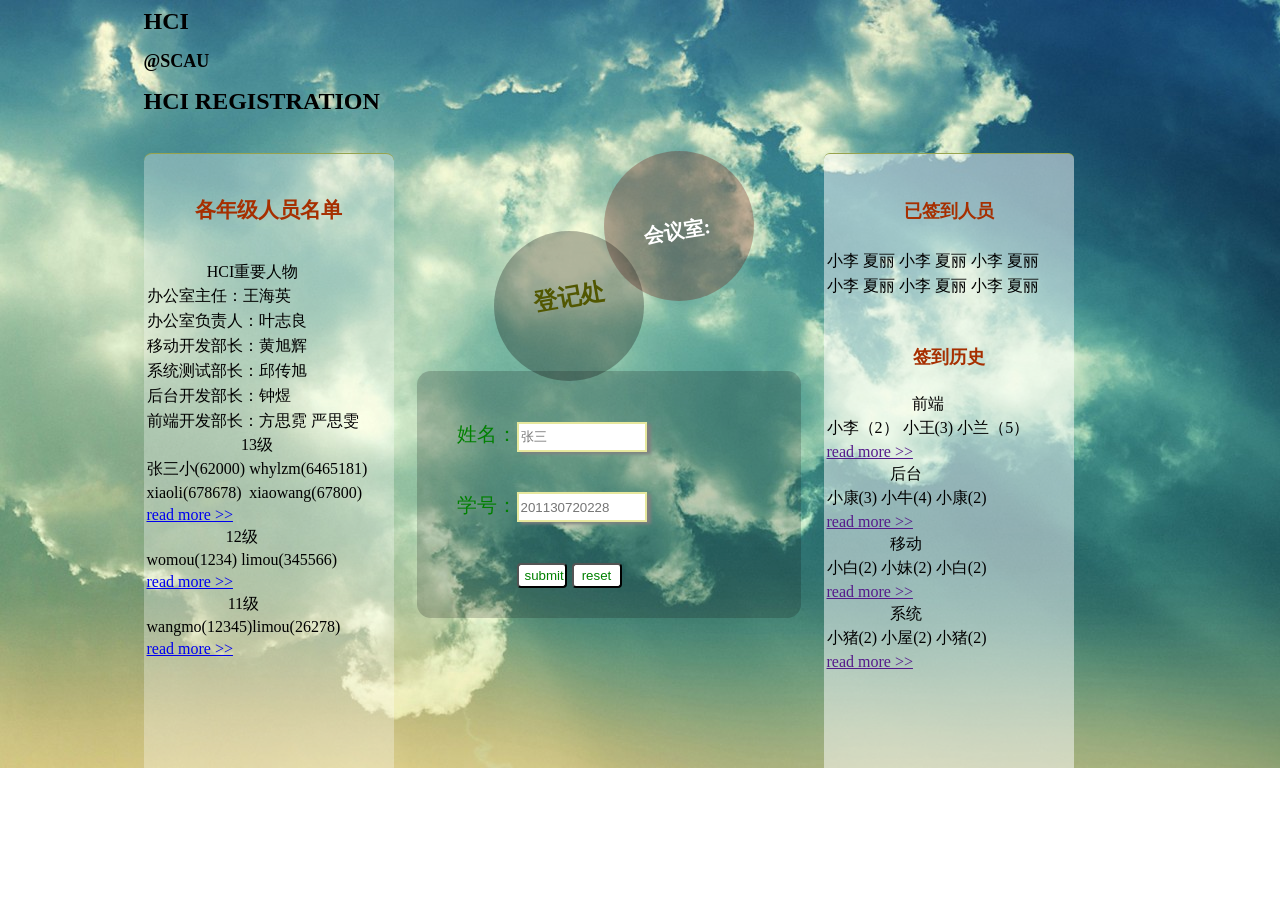
<file: index.html>
<html>
	<head>
		<meta charset="utf-8" />
		<title>HCI签到管理</title>
		<link rel="stylesheet" href="css/index.css" />
	</head>
	<body>
		<div class="all-content">
			<header>
				<div class="logo">
					<h1>HCI</h1>
					<h2><span>@</span>SCAU</h2>
				</div>
				<div class="theme">
				<h1>HCI REGISTRATION</h1>
				</div>
			</header>
			<div class="middle">
				<div class="middle-metting">
				    <h2>会议室:</h2>
				</div>
				<div class="middle-login">
					<h2>登记处</h2>
				</div>
				<form action="" method="gets">
				    <p class="name">
				    	姓名：<input type="text" placeholder="张三">
				    </p>
				    <p class="student-number">
				    	学号：<input type="text" placeholder="201130720228">
				    </p>
				    <div class="commit">
				        <input type="submit" value="submit" >
				        <input type="reset" value="reset">
				    </div>
				</form>
			</div>
			<div class="left-side">
			    <h2>各年级人员名单</h2>
			    <table>
			    	<caption>HCI重要人物</caption>
			    	<tr>
			    		<td>办公室主任：王海英</td>
			    	</tr>
			    	<tr>
		                <td>办公室负责人：叶志良</td>
			    	</tr>
			    	<tr>
			    		<td>移动开发部长：黄旭辉</td>
			    	</tr>
			    	<tr>
			    		<td>系统测试部长：邱传旭</td>
			    	</tr>
			    	<tr>
			    		<td>后台开发部长：钟煜</td>
			    	</tr>
			    	<tr>
			    		<td>前端开发部长：方思霓 严思雯</td>
			    	</tr>
			    </table>
				<table >
					<caption>13级</caption>
					<tr>
						<td>张三小(62000)</td>
						<td>whylzm(6465181)</td>
					</tr>
					<tr>
						<td>xiaoli(678678)</td>
						<td>xiaowang(67800)</td>
					</tr>
					<tr>
						<td><a href="html/member.html">read more >></a></td>
					</tr>
				</table>
				<table>
					<caption>12级</caption>
					<tr>
						<td>womou(1234) limou(345566)</td>
					</tr>
					<tr>
						<td><a href="html/member.html">read more >></a></td>
					</tr>
				</table>
				<table>
					<caption>11级</caption>
					<tr>
						<td>wangmo(12345)limou(26278)</td>
					</tr>
					<tr>
						<td><a href="html/member.html">read more >></a></td>
					</tr>
				</table>
			</div>
			<div class="right-side">
				<h2>已签到人员</h2>
				<table>
					<tr>
						<td>小李</td>
						<td>夏丽</td>
						<td>小李</td>
						<td>夏丽</td>
						<td>小李</td>
						<td>夏丽</td>
					</tr>
					<tr>
						<td>小李</td>
						<td>夏丽</td>
						<td>小李</td>
						<td>夏丽</td>
						<td>小李</td>
						<td>夏丽</td>
					</tr>
				</table>
				<div class="history-memory">
				<h2>签到历史</h2>
				<table>
					<caption>前端</caption>
					<tr>
						<td>小李（2）</td>
						<td>小王(3)</td>
						<td>小兰（5）</td>
					</tr>
					<tr>
						<td colspan="2"><a href="">read more >></a></td>
					</tr>
				</table>
				<table>
					<caption>后台</caption>
					<tr>
						<td>小康(3)</td>
						<td>小牛(4)</td>
						<td>小康(2)</td>
					</tr>
					<tr>
						<td colspan="2"><a href="">read more >></a></td>
					</tr>
				</table>
				<table>
					<caption>移动</caption>
					<tr>
						<td>小白(2)</td>
						<td>小妹(2)</td>
						<td>小白(2)</td>
					</tr>
					<tr>
						<td colspan="2"><a href="">read more >></a></td>
					</tr>
				</table>
				<table>
					<caption>系统</caption>
					<tr>
						<td>小猪(2)</td>
						<td>小屋(2)</td>
						<td>小猪(2)</td>
					</tr>
					<tr>
						<td colspan="2"><a href="">read more >></a></td>
					</tr>
				</table>
				</div>
			</div>
		</div>
	</body>
</html>
</file>
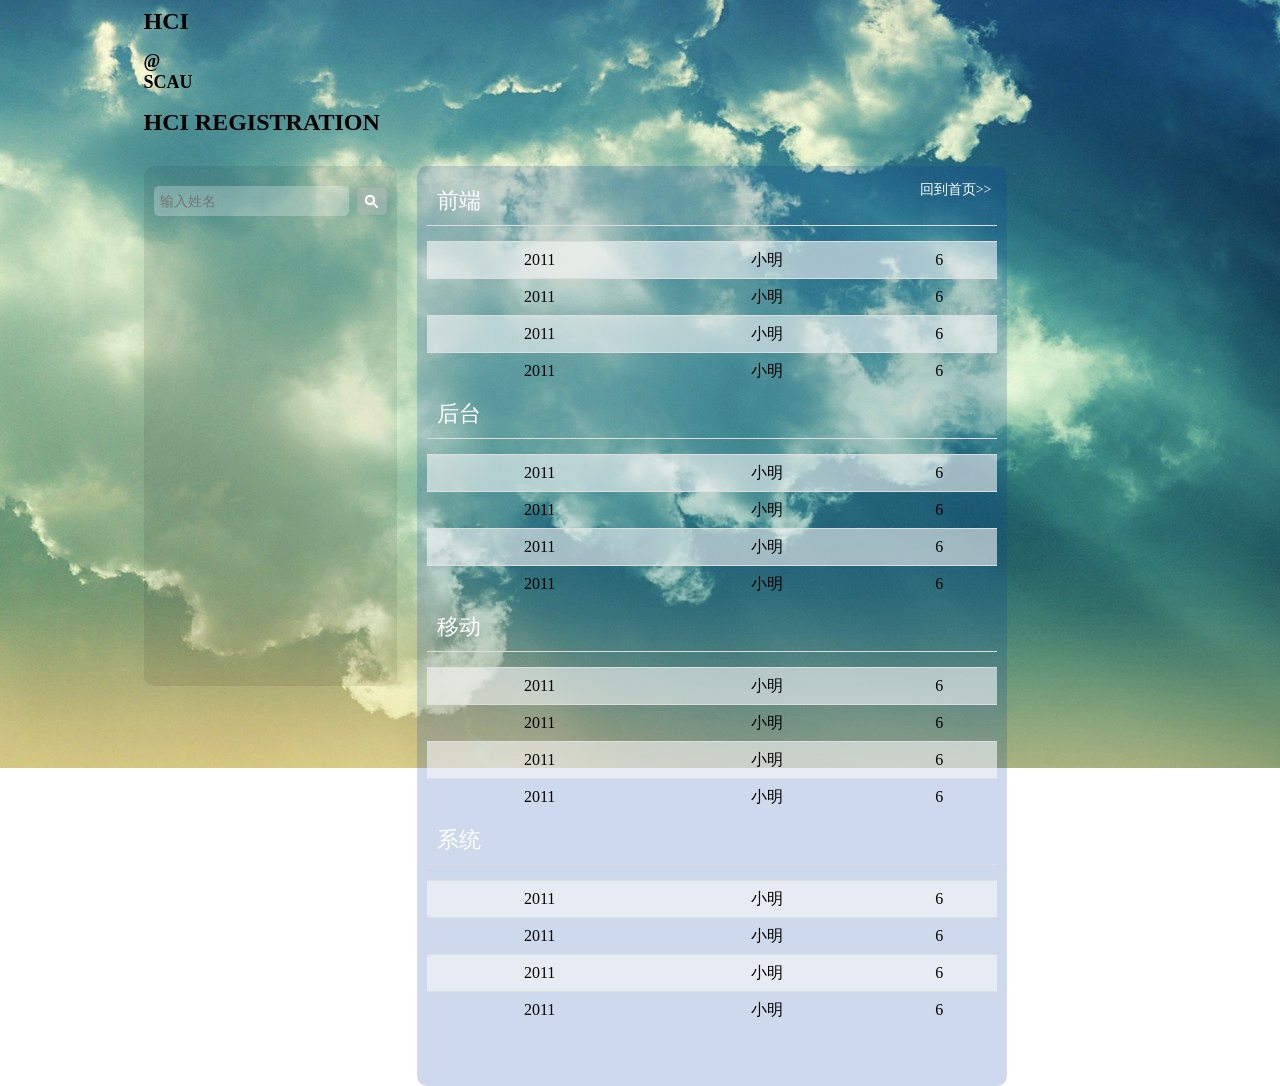
<file: html/history.html>
<html>
	<head>
		<meta charset="utf-8" />
		<title>会议历史记录</title>
		<link rel="stylesheet" href="../css/member.css" />
        <link rel="stylesheet" href="../css/history.css" />
	</head>
	<body>
		<div class="all-content">
			<header>
			    <div class="logo">
				    <h1>HCI</h1>
				    <h2><div>@</div>SCAU</h2>
			    </div>
			    <div class="theme">
				    <h1>HCI REGISTRATION</h1>
			    </div>
		    </header>
            <div id="search" class="div-module">
                <input type="text" id="search-input" placeholder="输入姓名"></input>
                <button type="submit" id="submit"></button>
            </div>
            <div id="content" class="div-module">
                <a href="../index.php" alt="回到首页" id="return">回到首页>></a>
                <h1>前端</h1> 
                <div class="dividing-line"></div>
                <table class="table-module">
                    <tr>
                        <td>2011</td>
                        <td>小明</td>
                        <td>6</td>
                    </tr>
                    <tr>
                        <td>2011</td>
                        <td>小明</td>
                        <td>6</td>
                    </tr>
                    <tr>
                        <td>2011</td>
                        <td>小明</td>
                        <td>6</td>
                    </tr>
                    <tr>
                        <td>2011</td>
                        <td>小明</td>
                        <td>6</td>
                    </tr>
                </table>
                <h1>后台</h1> 
                <div class="dividing-line"></div>
                <table class="table-module">
                    <tr>
                        <td>2011</td>
                        <td>小明</td>
                        <td>6</td>
                    </tr>
                    <tr>
                        <td>2011</td>
                        <td>小明</td>
                        <td>6</td>
                    </tr>
                    <tr>
                        <td>2011</td>
                        <td>小明</td>
                        <td>6</td>
                    </tr>
                    <tr>
                        <td>2011</td>
                        <td>小明</td>
                        <td>6</td>
                    </tr>
                </table>
                <h1>移动</h1> 
                <div class="dividing-line"></div>
                <table class="table-module">
                    <tr>
                        <td>2011</td>
                        <td>小明</td>
                        <td>6</td>
                    </tr>
                    <tr>
                        <td>2011</td>
                        <td>小明</td>
                        <td>6</td>
                    </tr>
                    <tr>
                        <td>2011</td>
                        <td>小明</td>
                        <td>6</td>
                    </tr>
                    <tr>
                        <td>2011</td>
                        <td>小明</td>
                        <td>6</td>
                    </tr>
                </table>
                <h1>系统</h1> 
                <div class="dividing-line"></div>
                <table class="table-module">
                    <tr>
                        <td>2011</td>
                        <td>小明</td>
                        <td>6</td>
                    </tr>
                    <tr>
                        <td>2011</td>
                        <td>小明</td>
                        <td>6</td>
                    </tr>
                    <tr>
                        <td>2011</td>
                        <td>小明</td>
                        <td>6</td>
                    </tr>
                    <tr>
                        <td>2011</td>
                        <td>小明</td>
                        <td>6</td>
                    </tr>
                </table>
            </div>
		</div>
	</body>
</html>
</file>
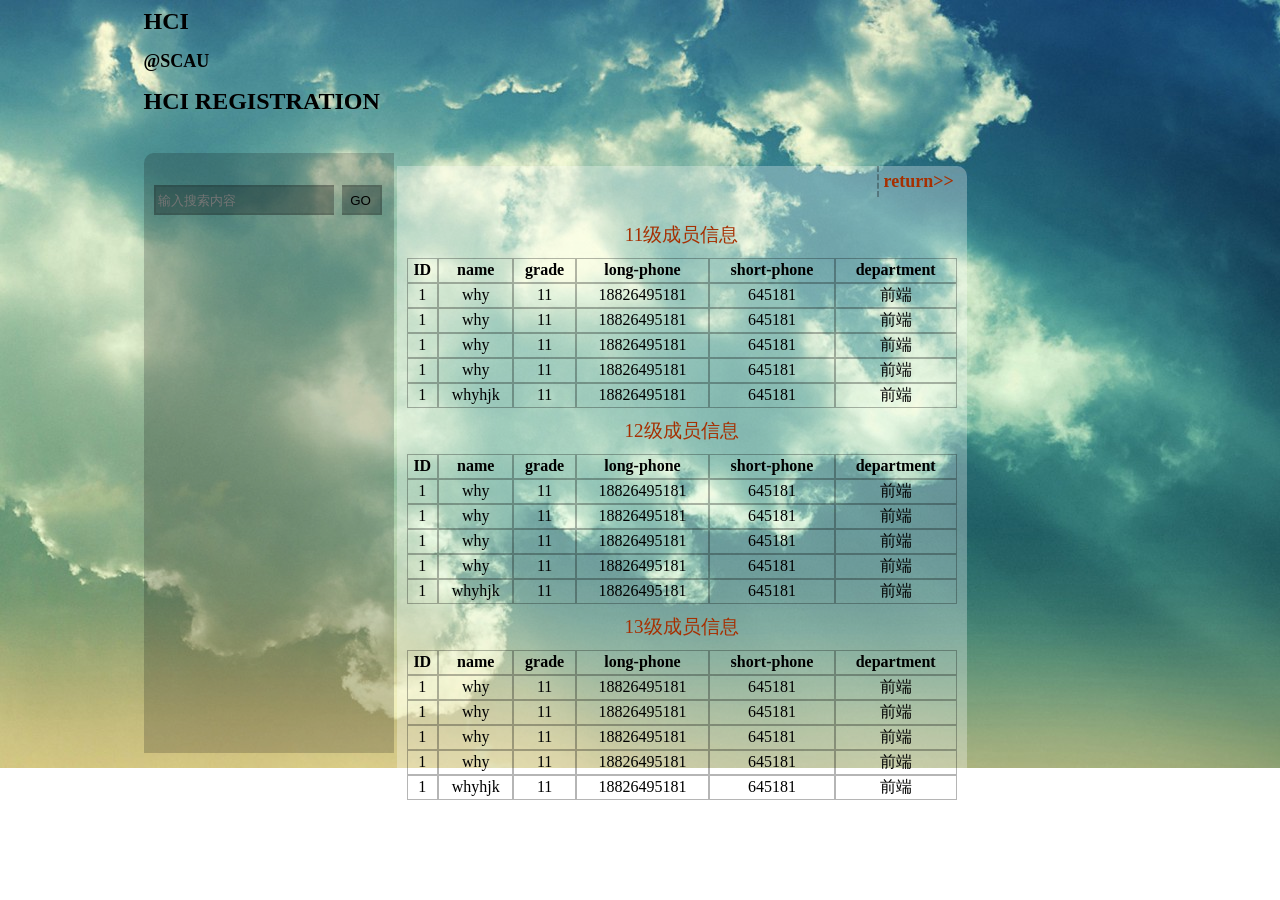
<file: html/member.html>
<html>
	<head>
		<meta charset="utf-8" />
		<title>HCI成员信息</title>
		<link rel="stylesheet" href="../css/member.css" />
	</head>
	<body>
		<div class="all-content">
			<header>
			    <div class="logo">
				    <h1>HCI</h1>
				    <h2><span>@</span>SCAU</h2>
			    </div>
			    <div class="theme">
				    <h1>HCI REGISTRATION</h1>
			    </div>
		    </header>
		    <div class="memberinfo">
		    	<h2>
		    		<a href="../index.html">return>></a>
		    	</h2>
		    	<table cellspacing="0">
		    		<caption>11级成员信息</caption>
		    		<tr>
		    			<th>ID</th>
		    			<th>name</th>
		    			<th>grade</th>
		    			<th>long-phone</th>
		    			<th>short-phone</th>
		    			<th>department</th>
		    		</tr>
		    		<tr>
		    			<td>1</td>
		    			<td>why</td>
		    			<td>11</td>
		    			<td>18826495181</td>
		    			<td>645181</td>
		    			<td>前端</td>
		    		</tr>
		    		<tr>
		    			<td>1</td>
		    			<td>why</td>
		    			<td>11</td>
		    			<td>18826495181</td>
		    			<td>645181</td>
		    			<td>前端</td>
		    		</tr>
		    		<tr>
		    			<td>1</td>
		    			<td>why</td>
		    			<td>11</td>
		    			<td>18826495181</td>
		    			<td>645181</td>
		    			<td>前端</td>
		    		</tr>
		    		<tr>
		    			<td>1</td>
		    			<td>why</td>
		    			<td>11</td>
		    			<td>18826495181</td>
		    			<td>645181</td>
		    			<td>前端</td>
		    		</tr>
		    		<tr>
		    			<td>1</td>
		    			<td>whyhjk</td>
		    			<td>11</td>
		    			<td>18826495181</td>
		    			<td>645181</td>
		    			<td>前端</td>
		    		</tr>
		    	</table>
		    	<table cellspacing="0">
		    		<caption>12级成员信息</caption>
		    		<tr>
		    			<th>ID</th>
		    			<th>name</th>
		    			<th>grade</th>
		    			<th>long-phone</th>
		    			<th>short-phone</th>
		    			<th>department</th>
		    		</tr>
		    		<tr>
		    			<td>1</td>
		    			<td>why</td>
		    			<td>11</td>
		    			<td>18826495181</td>
		    			<td>645181</td>
		    			<td>前端</td>
		    		</tr>
		    		<tr>
		    			<td>1</td>
		    			<td>why</td>
		    			<td>11</td>
		    			<td>18826495181</td>
		    			<td>645181</td>
		    			<td>前端</td>
		    		</tr>
		    		<tr>
		    			<td>1</td>
		    			<td>why</td>
		    			<td>11</td>
		    			<td>18826495181</td>
		    			<td>645181</td>
		    			<td>前端</td>
		    		</tr>
		    		<tr>
		    			<td>1</td>
		    			<td>why</td>
		    			<td>11</td>
		    			<td>18826495181</td>
		    			<td>645181</td>
		    			<td>前端</td>
		    		</tr>
		    		<tr>
		    			<td>1</td>
		    			<td>whyhjk</td>
		    			<td>11</td>
		    			<td>18826495181</td>
		    			<td>645181</td>
		    			<td>前端</td>
		    		</tr>
		    	</table>
		    	<table cellspacing="0">
		    		<caption>13级成员信息</caption>
		    		<tr>
		    			<th>ID</th>
		    			<th>name</th>
		    			<th>grade</th>
		    			<th>long-phone</th>
		    			<th>short-phone</th>
		    			<th>department</th>
		    		</tr>
		    		<tr>
		    			<td>1</td>
		    			<td>why</td>
		    			<td>11</td>
		    			<td>18826495181</td>
		    			<td>645181</td>
		    			<td>前端</td>
		    		</tr>
		    		<tr>
		    			<td>1</td>
		    			<td>why</td>
		    			<td>11</td>
		    			<td>18826495181</td>
		    			<td>645181</td>
		    			<td>前端</td>
		    		</tr>
		    		<tr>
		    			<td>1</td>
		    			<td>why</td>
		    			<td>11</td>
		    			<td>18826495181</td>
		    			<td>645181</td>
		    			<td>前端</td>
		    		</tr>
		    		<tr>
		    			<td>1</td>
		    			<td>why</td>
		    			<td>11</td>
		    			<td>18826495181</td>
		    			<td>645181</td>
		    			<td>前端</td>
		    		</tr>
		    		<tr>
		    			<td>1</td>
		    			<td>whyhjk</td>
		    			<td>11</td>
		    			<td>18826495181</td>
		    			<td>645181</td>
		    			<td>前端</td>
		    		</tr>
		    	</table>
		    </div>
		    <div class="search">
		    	<p>
		    		<input type="text" placeholder="输入搜索内容" class="text">
		    		<input type="submit" value="GO" class="submit">
		    	</p>
		    </div>
		</div>
	</body>
</html>
</file>
<file: css/index.css>
body{
	background: url(../img/background.jpg) fixed no-repeat;
	width:1201px;
	height:768px;
	font-size: 12px;
	font-family: Arial Georgia;
}
.all-content{
	width:930px;
	margin: 0 auto;
	position: relative;
}
.middle{
	width: 430px;
	height: 581px;
	margin:15px 250px;
	padding-top: 20px;
	border-top: none;
	position: relative;
}
.middle .middle-metting{
	width:150px;
	height: 150px;
	margin-left: 210px;
	background-color: rgba(100,10,8,0.3);
	-webkit-border-radius:100px;
}
.middle .middle-metting h2{
	position: absolute;
    left:250px;
    top: 70px;
    font-size: 20px;
    color: #fff;
    -webkit-transform:rotate(-9deg);
}
.middle .middle-metting .meeting_room{
	position: absolute;
	left: 265px;
	top:105px;
	-webkit-transform:rotate(12deg);
	font-size: 2.3em;
	color:#fff; 
}
.middle .middle-login{
	position: absolute;
	left:100px;
	top: 100px;
	width:150px;
	height: 150px;
	background-color: rgba(10,10,10,0.3);
	-webkit-border-radius:100px;
}
.middle .middle-login h2{
	margin-top: 50px;
	color: #515701;
    font-size: 24px;
    text-align: center;
    -webkit-transform:rotate(-10deg);
}
form{
	color: green;
	font-size: 20px;
	margin: 70px 23px;
    padding: 30px 40px;
	background-color: rgba(10,10,10,0.2);
    border-radius: 14px;
}
p input{
	width: 130px;
	height: 30px;
	margin-bottom: 20px;
	border:2px solid  #e6e89d;
	box-shadow: 4px 2px 3px gray;
}
input:focus{
	border: 1px solid #6bca0c;
}
.commit{
	margin-left: 60px;
}
.commit input{
	width: 50px;
	height: 25px;
	border-radius:4px;
	background-color: white;
	color:green ;
}

.left-side{
	width: 250px;
	background-color: rgba(255,255,255,0.3);
	position: absolute;
	top:145px;
    border-radius: 8px;
    border-top:1px solid #97a34d;
    padding-bottom: 140px;
}
.left-side h2{
	padding:20px;
	text-align: center;
	color: #A62F00;
}
.left-side .grade{
	padding-bottom: 10px;
	padding-left: 7px;
	border-bottom: 1px dashed red;
}
.right-side .grade{
	padding-bottom: 10px;
	padding-left: 7px;
	border-bottom: 1px dashed red;
}
.left-side,.right-side p{
	padding-top: 5px;
}
.left-side, .grade span{
	font-size: 14px;
	margin-right: 12px;
}
.right-side .register span{
	margin-right: 13px;
	font-size: 15px;
}
.right-side{
	width: 250px;
	background-color: rgba(255,255,255,0.5);
	position: absolute;
	right: 0;
	top: 145px;
	border-radius: 6px;
	border-top: 1px solid #97a34d;
	padding-bottom: 100px;
}
.right-side h2{
	padding-top: 30px;
	padding-bottom: 10px;
	color:#A62F00;
	text-align: center;
	font-size: 18px;
}

p a{
	text-decoration: none;
	color: #BF5930;
	font-size: 18px;
}
p a:hover{
	color:#7CC5E9;
}
</file>
<file: css/member.css>
body{
	background: url(../img/background.jpg) fixed no-repeat;
	width:1201px;
	height:768px;
	font-size: 12px;
	font-family: Arial Georgia;
}
.all-content{
	width:930px;
	height: 768px;
	margin: 0 auto;
	position: relative;
}
header{
	height: 145px;
	margin-bottom: -2px;
}

.memberinfo{
	position: relative;
	width: 570px;
	margin-left: 253px;
	padding-bottom: 50px;
    background-color: rgba(255,255,255,0.3);
    border-top-right-radius: 10px;
}
.memberinfo h2{
	border-left: 2px dashed rgba(10,10,10,0.3);
	padding:5px;
	margin-left: 480px;
}
.memberinfo a{
	text-decoration: none;
	color:#A62F00;
}
.memberinfo a:hover{
	color: #7CC5E9;
}
.memberinfo table{
	width: 550px;
	margin: 0 auto;
}
.memberinfo table caption{
	padding:10px 0;
	color: #A62F00;
	font-size: 19px; 
}
.memberinfo table th,td{
	border: 1px solid rgba(10,10,10,0.3);
	text-align: center;
	height: 25px;
}
.search{
	position: absolute;
	left:0px;
	top: 145px;
	width: 250px;
	height: 600px;
	background-color:rgba(10,10,10,0.2) ;
	border-top-left-radius: 10px;
}
.search .text{
	width: 180px;
	height: 30px;
	margin: 20px 10px;
	background-color:rgba(10,10,10,0.3);
	border:2px solid rgba(10,10,10,0.1);
	border-right: white;
}
.search .text:focus{
	border: 1px solid #A62F00;
	background-color: rgba(10,10,10,0.1);
}
.search .submit{
	width: 40px;
	height: 30px;
	background-image: url();
	background-color:rgba(10,10,10,0.3);
	border:2px solid rgba(10,10,10,0.1);
	border-left: white;
	margin-left: -5px;
}
.search .submit:focus{
	background-color: rgba(10,10,10,0.1);
	color: #7CC5E9;
 
}
.search_member{
	margin-left: 10px;
	font-size: 1.3em;
}
.search_member p{
	padding-bottom: 5px;
}
</file>
<file: css/history.css>
body{
    background-image: url("../img/background.jpg");
}

.div-module h1{
    font-family: "微软雅黑";
    font-size: 1.8em;
    font-weight: 300;
    margin: 10px;
    color: #fff;
}


.div-module tr:nth-child(odd){
    background-color: rgba(249, 249, 249, 0.59);
}
.div-module td{
    padding: 8px;
    line-height: 20px;
    text-align: center;
    vertiacl-align: top;
    display: table-cell;
    border: 0;
    border-top: 1px solid #ddd;
}

#return{
    position: relative;
    text-decoration: none;
    font-size: 14px;
    font-family: "微软雅黑";
    margin: 5px;
    padding: 0;
    float: right;
    color: #fff;
}
.table-module{
    margin: 10px 0;
    border: 0;
    border-collapse: collapse;
    width: 100%;
    border-spacing: 2px;
    border-color: gray;

}

.dividing-line{
    margin: 5px 0;
    border-top: 1px solid #ddd;
    position: relative;
    height: 5px;
}

#search{
    background-color: rgba(22, 22, 22, 0.09); 
    width: 233px;
    height: 500px;
    float: left;
    position: absolute;
}

#search input{
    height: 30px;
    width: 195px;
    padding: 4px 6px;
    font-size: 14px;
    border: 0px;
    border-radius: 5px;
    -webkit-box-shadow: nset 0 1px 1px rgba(0,0,0,0.075);
    -moz-box-shadow: inset 0 1px 1px rgba(0,0,0,0.075);
    box-shadow: et 0 1px 1px rgba(0,0,0,0.075);
    -webkit-transition: border linear .2s,box-shadow linear .2s;
    -moz-transition: border linear .2s,box-shadow linear .2s;
    -o-transition: border linear .2s,box-shadow linear .2s;
    transition:  border linear .2s,box-shadow linear .2s;
    line-height: 20px;
    color: #141414;
    background-color: rgba(255, 255, 255, 0.25);
    margin: 10px 0;
}

#search input:focus{
    border-color: rgba(218, 213, 213, 0.8);
    outline: 0;
    -webkit-box-shadow: inset 0 1px 1px rgba(0,0,0,0.075),0 0 8px rgba(82,168,236,0.6);
    -moz-box-shadow: inset 0 1px 1px rgba(0,0,0,0.075),0 0 8px rgba(82,168,236,0.6);
    box-shadow: inset 0 1px 1px rgba(0,0,0,0.075),0 0 8px rgba(82,168,236,0.6);
}

#search button{
    background: rgba(196, 191, 191, 0.41) url("../img/search.png") center no-repeat;
    border-radius: 5px;
    padding: 8px 0;
    margin: 5px 0 5px 5px;
    border: 1px solid rgba(162, 162, 162, 0.41);
    height: 28px;
    width: 30px;
    cursor: pointer;
}

#search button:hover{
    background-color: rgba(116, 114, 114, 0.41) ;
}

#content{
    background-color: rgba(0,54,161,0.188888888);
    width: 570px;
    height: 900px;
    left: 273px;
}

.div-module{
    position: relative;
    padding: 10px;
    margin: 15px 10px 15px 0;
    border-radius: 10px;
}
</file>
